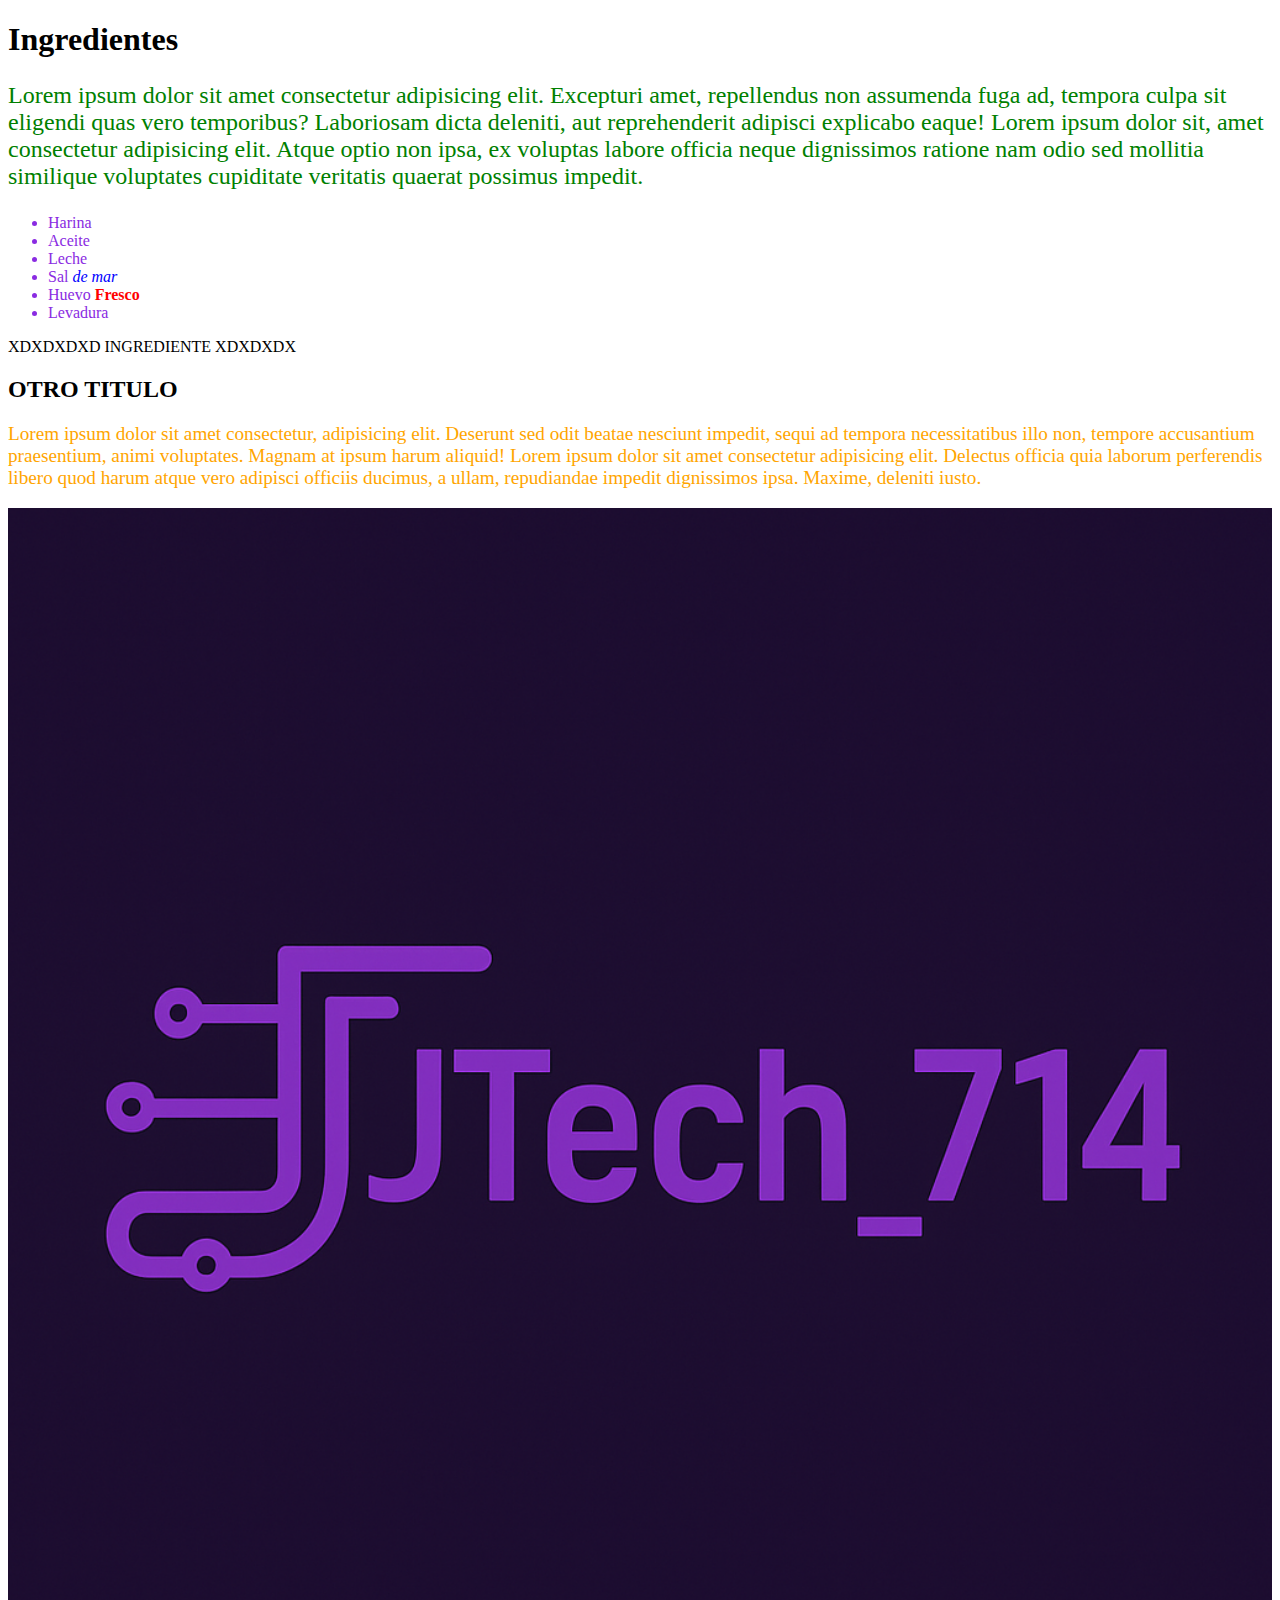
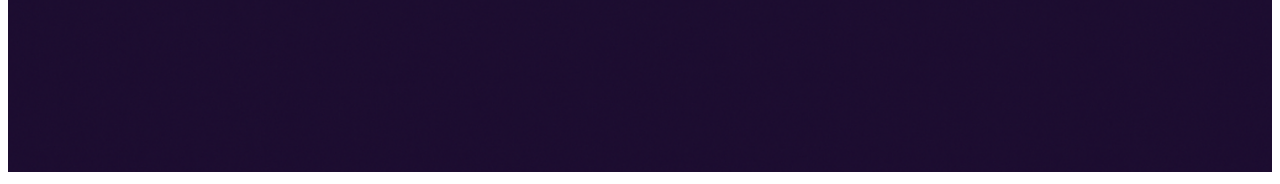
<file: selectores/index.html>
<!DOCTYPE html>
<html lang="es">
    <head>
        <meta charset="UTF-8">
        <meta name="viewport" content="width=device-width initial-scale=1.0">
        <link rel="stylesheet" href="style.css">
        <title>Selectores</title>
    </head>
    <body>
        <header>

        </header>
        <main>
            <h1>Ingredientes</h1>
            <p>Lorem ipsum dolor sit amet consectetur adipisicing elit. Excepturi amet, repellendus non assumenda fuga ad, tempora culpa sit eligendi quas vero temporibus? Laboriosam dicta deleniti, aut reprehenderit adipisci explicabo eaque! Lorem ipsum dolor sit, amet consectetur adipisicing elit. Atque optio non ipsa, ex voluptas labore officia neque dignissimos ratione nam odio sed mollitia similique voluptates cupiditate veritatis quaerat possimus impedit.</p>
            <ul>
                <li class="ingrediente_faltante">Harina</li>
                <li>Aceite</li>
                <li>Leche</li>
                <li>Sal <em>de mar</em></li>
                <li>Huevo <strong>Fresco</strong></li>
                <li class="ingrediente_secreto">Levadura</li>
            </ul>
            <li>XDXDXDXD INGREDIENTE XDXDXDX</li>
            <h2>OTRO TITULO</h2>
            <p>Lorem ipsum dolor sit amet consectetur, adipisicing elit. Deserunt sed odit beatae nesciunt impedit, sequi ad tempora necessitatibus illo non, tempore accusantium praesentium, animi voluptates. Magnam at ipsum harum aliquid! Lorem ipsum dolor sit amet consectetur adipisicing elit. Delectus officia quia laborum perferendis libero quod harum atque vero adipisci officiis ducimus, a ullam, repudiandae impedit dignissimos ipsa. Maxime, deleniti iusto.</p>
            <img src="../img/Jtech.png">
        </main>
        <footer>
            
        </footer>
    </body>
</html>
</file>
<file: selectores/style.css>
/* SELECTOR POR ATRIBUTO */
img[src$=".png"] {
    width: 100%;
}
/* SELECTOR DESCENDIENTE */
ul li {
    color: blueviolet;
}
ul strong {
    color: red;
}
/* SELECTOR POR HIJO DIRECTO */
li > em {
    color:blue ;
}
/* SELECTOR ADYACENTE */
h1 + p {
    font-size: 1.5rem;
    color: green;
}
/* SELECTOR GENERAL */
h2 ~ p {
    font-size: 1.2rem;
    color: orange;
}
</file>
